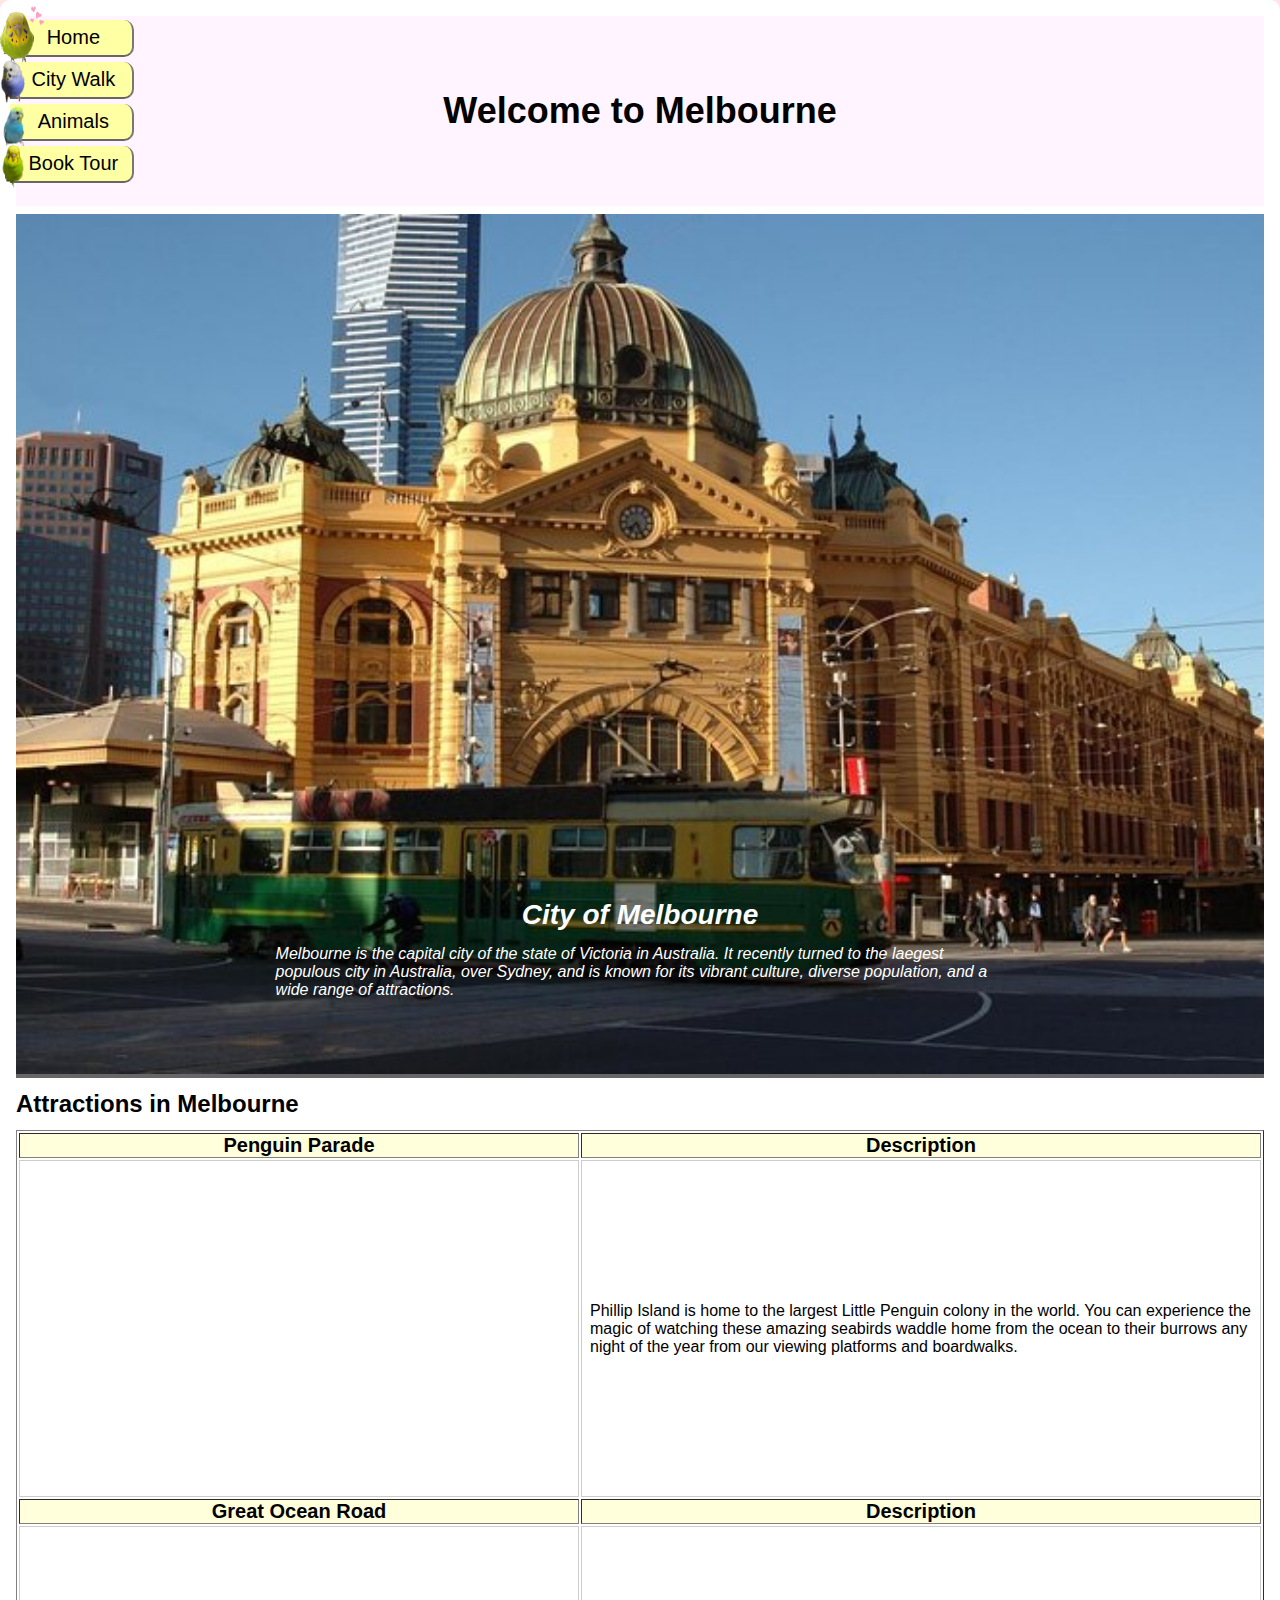
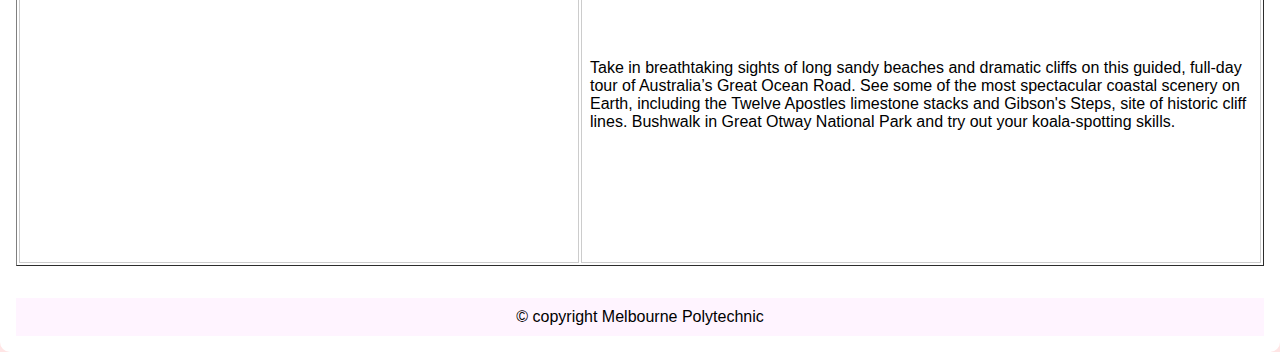
<file: index.html>
<!DOCTYPE html>
<html>
<head>
<meta name="viewport" content="width=device-width, initial-scale=1.0">
	<link rel = "stylesheet" href = "layout.css" />
</head>
<body>
	<div id = "box">
		<header>
		  <h1>Welcome to Melbourne</h1>
		</header>
			<div id = "contents">
				<nav id="mainnav"><!--main navigation bar-->
					<ul>
						<li><img class="homeimg" src="images/pi-chan.jpg" width="75" height="75" alt="" title="" /><a href="index.html">Home</a></li>
						<li><img src="images/ruru-kun.jpg" width="55" height="55" alt="" title="" /><a href="aboutmelbourne.html">City Walk</a></li>
						<li><img src="images/kimi-chan.jpg" width="55" height="55" alt="" title="" /><a href="animals.html">Animals</a></li>
						<li><img src="images/pipipi.jpg" width="55" height="55" alt="" title="" /><a href="booking.html">Book Tour</a></li>
					</ul>
				  </nav>
					<div class="homeflinders">
						<img src = "images/IMG_0041.JPG" width="100%"/>
						<div class="main">
							<h2>City of Melbourne</h2>
							<p>Melbourne is the capital city of the state of Victoria in Australia. It recently turned to the laegest populous city in Australia, over Sydney, and is known for its vibrant culture, diverse population, and a wide range of attractions. </p>
					    </div>

					
					</div>


					
					<h3>Attractions in Melbourne</h3>
					<table border = "1">
					  <tr>
						  <th>Penguin Parade</th><th>Description</th>
					  </tr>
					  <tr>
						  <td class = "video"><iframe width="560" height="315" src="https://www.youtube.com/embed/yrUwMDHqNCE?si=eyfAe38QS4DL1GrO" title="YouTube video player" frameborder="0" allow="accelerometer; autoplay; clipboard-write; encrypted-media; gyroscope; picture-in-picture; web-share" allowfullscreen>

						  </iframe></td>
						  <td>Phillip Island is home to the largest Little Penguin colony in the world. You can experience the magic of watching these amazing seabirds waddle home from the ocean to their burrows any night of the year from our viewing platforms and boardwalks.</td>
					  </tr>
					  <tr>
						<th>Great Ocean Road</th><th>Description</th>
					</tr>
					  <tr>
						<td class = "video"><iframe width="560" height="315" src="https://www.youtube.com/embed/VjpGvh1s6so?si=FoH1aqtYCEtyrHBM" title="YouTube video player" frameborder="0" allow="accelerometer; autoplay; clipboard-write; encrypted-media; gyroscope; picture-in-picture; web-share" allowfullscreen>

						</iframe>

						</td><td>Take in breathtaking sights of long sandy beaches and dramatic cliffs on this guided, full-day tour of Australia’s Great Ocean Road. See some of the most spectacular coastal scenery on Earth, including the Twelve Apostles limestone stacks and Gibson's Steps, site of historic cliff lines. Bushwalk in Great Otway National Park and try out your koala-spotting skills. </td>
					  </tr>
					
					  </table>
			</div>

		<footer>© copyright Melbourne Polytechnic</footer>
	</div>
</body>
</html>
</file>
<file: layout.css>
* {
  box-sizing: border-box;
}
article, audio, body, dd, div, dl, dt, figcaption, figure, footer, h1, h2, h3, li, nav, object, ol, p, section, table, th, td, ul, video {
  margin: 0;
  padding: 0;
}
audio, article, figure, figcaption, footer, nav, section, video {
  display: block;
 }
h1, h2, footer {
  text-align: center;
}

body{
	font-family:Verdana;
	width: 100%;
  margin: 0 auto;
  font-family: tahoma, arial, helvetica, sans-serif;
  background: #ffe5e5;
}
body p {
  font-size: 1em;
}
#box {
  position: relative;
  padding: 1em;
  margin: 0 auto; 
  background: white;
  -webkit-border-radius: 10px;
  -moz-border-radius: 10px;
  border-radius: 10px;
  }
header{
	background-color:#fff4ff;
	padding:10px;
	text-align:center;
  height: 190px;
  display: flex;
  align-items: center;
  justify-content: center;
}
footer{
	background-color:#fff4ff;
	text-align:center;
	padding:10px;margin-top:2em;
}
h1 {
  font-size: 2.25em;
}
h2 {
  font-size: 1.75em;
  margin-bottom: 0.5em;
}
h3 {
  font-size: 1.5em;
  margin: 0.5em 0;
}
#contents{
  width: 100%;
  margin: 0;
  padding: 0;
	
}
#content {
  display: block;
  margin-left: 10em;
  }
#content p {
  margin-top: 0.5em;
  margin-bottom: 0.5em;
  }
#mainnav {
  float:left;
  width:16%;
  text-align:center;
}
#mainnav a {
  text-decoration: none;
  margin-right: 15px;
}
#mainnav a:link {
  padding: 6px;
  margin-top:5px;
  display:block;
  width:100%;
  color:black;
}

#mainnav a:hover{
	color: #800d67;
}
#mainnav a:visited{
	color: rgb(201, 16, 16);
}
#mainnav li {
  list-style-type: none;
  padding: 0em 0em 0em 0.25em;
  margin: 0.25em 0;
  background: #ffffa3;
  position: relative;
  border-top-right-radius: 10px;
  border-bottom-right-radius: 10px;
  border-bottom: 2px solid #666;
  border-right: 2px solid #777;

}

#mainnav ul {
  margin-top: 10px;
  padding-left: 5px;
  position: absolute;
  left: 5px;
  top: 5px;
  z-index: 2;
  }
.group {
  padding: 0;
  margin: 1em 0 0 2em;
  font-weight: bold;
  }
.desc {
  padding: 0;
  margin: 1em 0 0 2em;
  }
.youtube{
  align-items: center;
  margin: 1em 0 0 0;
  text-align: center;
  position: relative;
}

.devil{
  align-items: center;
  float: left;
  margin: 0 0 0.5em 1em;
  text-align: center;
  position: relative;
}

iframe {
  max-width: 100%;
}
img {
  border: none;
  margin: 0 auto;
  }
li img {
  position: absolute;
  left: -25px; 
  top: -5px;
  }
.homeimg{
  position: absolute;
  left: -32px; 
  top: -20px;
}
nav {
    font-size: 1.25em;
}
nav ul {
    margin-left: 0;
  }
nav p {
  text-align: center;
  }
.toplink {
  text-align: right;
  padding: 0 1em 0.25em 0;
  margin: 0;
  clear: both;
  }
#pagenav {
  color: white;
  background: #ff99cc;
  margin: 0;
  padding: 0.25em;
  }
#pagenav a:link {
  color: white;
  }
#pagenav a:visited {
  color: #e0c1ff;
  }
#pagenav a:hover {
  color: #bf7fff;
  }
#pagenav a:active {
  color: white;
  }

.main {
  width:60%;
  padding:0 20px;
  position: absolute; 
  top: 85%; /* 画像の中央に配置 */
  left: 50%; /* 画像の中央に配置 */
  transform: translate(-50%, -50%); 
  padding: 10px;
	z-index: 2;
	font-style: italic;
  color: #fff;
}

@media only screen and (max-width:620px) {
  /* For mobile phones: */
  .menu, .main, .right {
    width:100%;
  }
}
figcaption {
  position: absolute;
  bottom: 0px;
  left: 0px;
  padding: 0.5em 0;
  width: 100%;
  background: rgb(255, 255, 255);
  background: rgba(255, 255, 255, 0.6);
}
figure {
    float: right;
    margin: 0 0 0.5em 1em;
    text-align: center;
    position: relative;
}
.contact{
  display: table;
}

.homeflinders{
  position: relative;
	z-index: 1;
  background-color: #666;
  margin-top:0.5em;
}

table {
  width: 100%;
}

th, td {
  text-align: center;
}

th{
  font-size: 20px;

}

 .video{   /*youtubevideo at home */
  width: 560px;
}

#boxgrid{
  display: grid;
  grid-template-columns: auto auto auto;
  margin-top: 15px;
}

.grid-item img {
    display: block; /* Ensure the image is treated as a block element */
    width: 100%;
  }

.jsondata{
  font-style: italic;
}

.itinerarytable {
  border-collapse: collapse; /* ボーダーを結合し、シンプルなスタイルにする */
  width: 100%; /* テーブルを親要素に合わせる */
  margin-top: 20px;
}

.itinerarytable, td {
  border: 1px solid #ccc; /* ボーダーの幅と色を設定 */
  padding: 8px; /* セル内の余白を設定 */
  text-align: left; /* テキストを左寄せに設定 */
}

th {
  background-color :#ffffdb; /* ヘッダー行の背景色を設定 */
  text-align: center;
}

.tablecolumn1{
  background-color : #f9ffff;
  text-align: center;
}

.itinerarytable2 {
  border-collapse: collapse; /* ボーダーを結合し、シンプルなスタイルにする */
  width: 70%; /* テーブルを親要素に合わせる */
  margin-top: 20px;
}

.fortable2{
  width: 40%;
}

.makebooking{
padding: 1em;
margin: 1em;
background: #dc4343;
border-radius: 10px;
display: flex;
justify-content: center;
width: 10em;
border-color: #800d67;
border: 2px solid grey;
cursor: pointer;

}

.makebooking a{
text-decoration: none;
font-size: 22px;
color: #ffffff;
}

.bookingcountainer{
  display: flex;
  justify-content: center;
  align-items: center;
}

.bookingtable{
  width: 400px;
}

form{
  margin-bottom: 2em;
}
</file>
